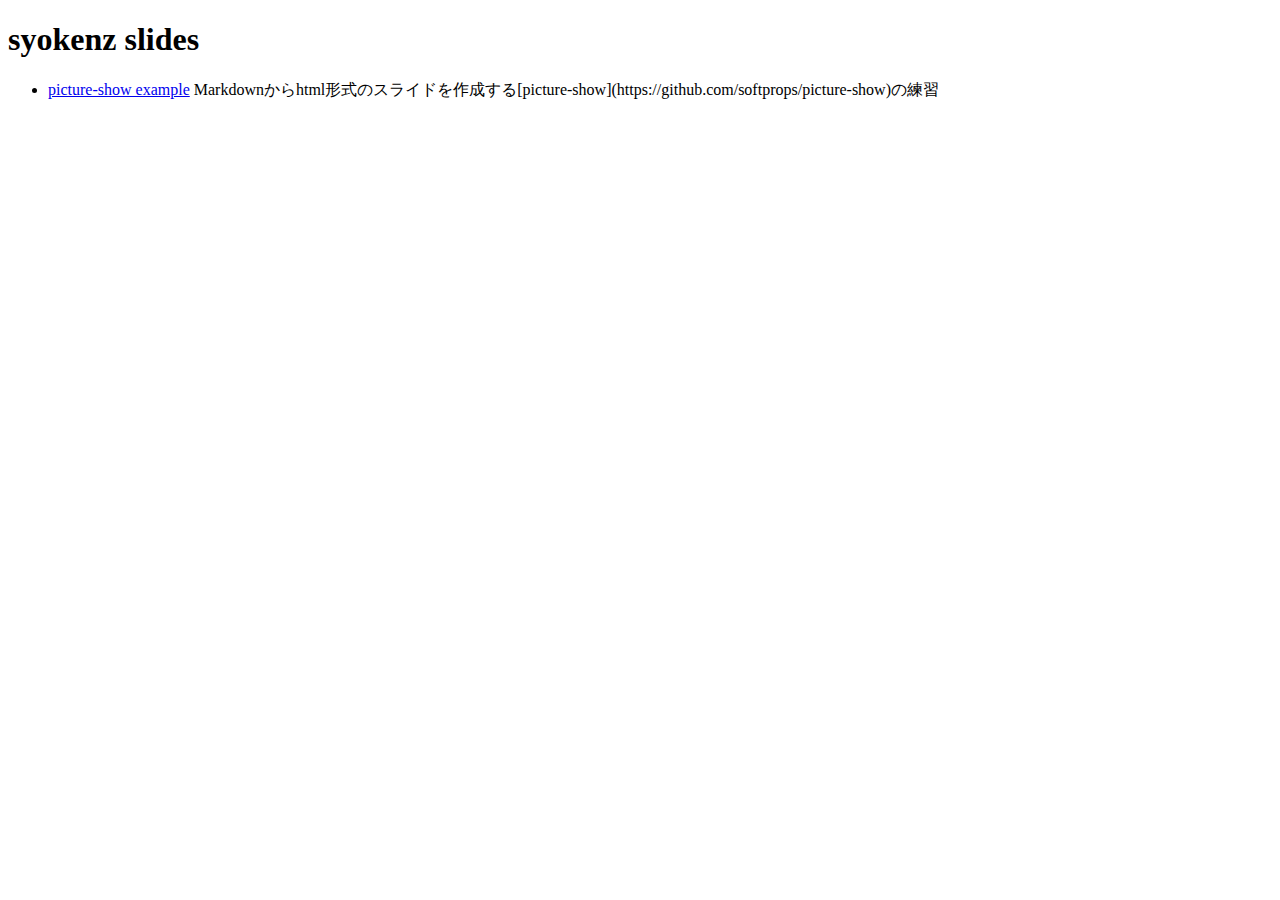
<file: index.html>
<!DOCTYPE html>
<html lang="ja">
<head>
<meta charset="utf-8">
<title>@syokenz's slides</title>
</head>
<body>
<h1>syokenz slides</h1>
<ul>
  <li><a href="picture-show-example/">picture-show example</a> Markdownからhtml形式のスライドを作成する[picture-show](https://github.com/softprops/picture-show)の練習</li>
</ul>
</body>
</html>
</file>
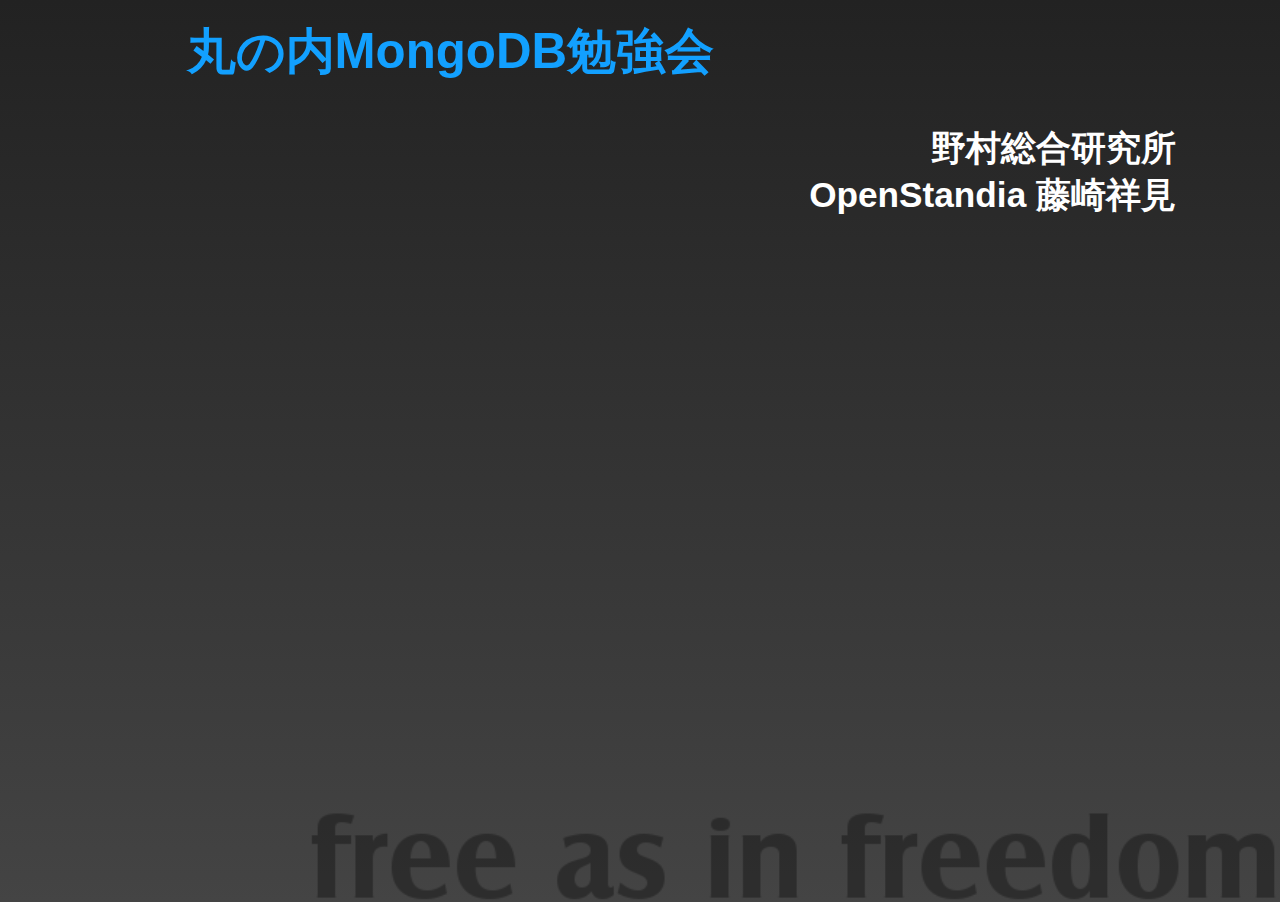
<file: mongonouchi/index.html>
<html>
  <head>
    <meta http-equiv="Content-Type" content="text/html;charset=utf-8" />
    <title>丸の内MongoDB勉強会</title>
    <link type="text/css" rel="stylesheet" href="assets/css/show.css" />
    <link type="text/css" rel="stylesheet" href="assets/css/prettify.css" />
    <link type="text/css" rel="stylesheet" href="css/custom.css?1351225257046" />
    
    <script type="text/javascript" src="assets/js/jquery.min.js"></script>
    <script type="text/javascript" src="assets/js/show.js"></script>
    <script type="text/javascript" src="assets/js/prettify/prettify.js"></script>
    <script type="text/javascript" src="assets/js/prettify/lang-apollo.js"></script>
    <script type="text/javascript" src="assets/js/prettify/lang-css.js"></script>
    <script type="text/javascript" src="assets/js/prettify/lang-hs.js"></script>
    <script type="text/javascript" src="assets/js/prettify/lang-lisp.js"></script>
    <script type="text/javascript" src="assets/js/prettify/lang-lua.js"></script>
    <script type="text/javascript" src="assets/js/prettify/lang-ml.js"></script>
    <script type="text/javascript" src="assets/js/prettify/lang-proto.js"></script>
    <script type="text/javascript" src="assets/js/prettify/lang-scala.js"></script>
    <script type="text/javascript" src="assets/js/prettify/lang-sql.js"></script>
    <script type="text/javascript" src="assets/js/prettify/lang-vb.js"></script>
    <script type="text/javascript" src="assets/js/prettify/lang-vhdl.js"></script>
    <script type="text/javascript" src="assets/js/prettify/lang-wiki.js"></script>
    <script type="text/javascript" src="assets/js/prettify/lang-yaml.js"></script>
    <script type="text/javascript">
    <!-- window.onload=function() {
      prettyPrint();
    };
    -->
    </script>
  </head>
  <body>
    <div id="slides">
      <div id="reel">

        <div class="content" id="slide-0">
          <div class="container">
            <h1 id="OSSC%E9%96%8B%E7%99%BA%E5%90%88%E5%AE%BF%E3%81%AE%E7%B4%B9%E4%BB%8B">丸の内MongoDB勉強会</h1
          <br />
          <br />
            <div align = "right">野村総合研究所 
            <br />OpenStandia 藤崎祥見 
            <br />
            </div>
          </div>
        </div>

        <div class="content" id="slide-1">
          <div class="container">
            <h2 id="%E8%87%AA%E5%B7%B1%E7%B4%B9%E4%BB%8B">自己紹介</h2>
            <ul>
              <li>藤崎祥見（ふじさき しょうけん） </li>
              <li>野村総合研究所 OpenStandiaチーム </li>
              <li>Github : 
                <a href="https://github.com/syokenz">https://github.com/syokenz</a>
              </li>
              <li>Twitter : 
                <a href="https://twitter.com/#!/syokenz">@syokenz</a>
              </li>
              <li>これまで、Debian・Ubuntu・Liferayのコミュニティで活動してきました </li>
              <li>2012年からMongoDBの翻訳などに関わってます </li>
            </ul>
          </div>
        </div>

        <div class="content" id="slide-2">
          <div class="container">
            <h2 id="%E9%96%8B%E7%99%BA%E5%90%88%E5%AE%BF%E3%81%A8%E3%81%AF">丸の内MongoDB勉強会の特徴 その1</h2>
            <ul>
              <li>勉強会の資料はすべてGithubで公開しています</li>
              <li>
                <a href="https://github.com/syokenz/marunouchi-mongodb">https://github.com/syokenz/marunouchi-mongodb</a>
              </li>
              <li>MongoDBに関する価値ある情報アーカイブを目指してます</li>
            </ul>
          </div>
        </div>

        <div class="content" id="slide-3">
          <div class="container">
            <h2 id="%E9%96%8B%E7%99%BA%E5%90%88%E5%AE%BF%E3%81%A8%E3%81%AF">丸の内MongoDB勉強会の特徴 その2</h2>
            <ul>
              <li>ノートPCにMongoDBをインストールして動かすハンズオン</li>
              <li>実際に手を動かすことを重視しています</li>
              <li>今日も楽しくMongoDBで遊びましょう</li>
            </ul>
          </div>
        </div>

        <div class="content" id="slide-4">
          <div class="container">
          <br />
          <br />
          <br />
            <div align="center" style="font-size: 2.2em">LT募集中です！ 
            <br />発表してくれる方、連絡ください 
            </div>
          </div>
        </div>

        <div class="content" id="slide-5">
          <div class="container">
          <br />
          <br />
          <br />
            <div align="center" style="font-size: 2.4em">勉強会後に懇親会を行います </div>
          </div>
        </div>

        <div class="content" id="slide-6">
          <div class="container">
          <br />
          <br />
          <br />
            <div align="center" style="font-size: 2.4em">それでは今日のテーマは... </div>
          </div>
        </div>

      </div><!-- end of slides -->
    </div><!-- end of reel -->
  </body>
</html>
</file>
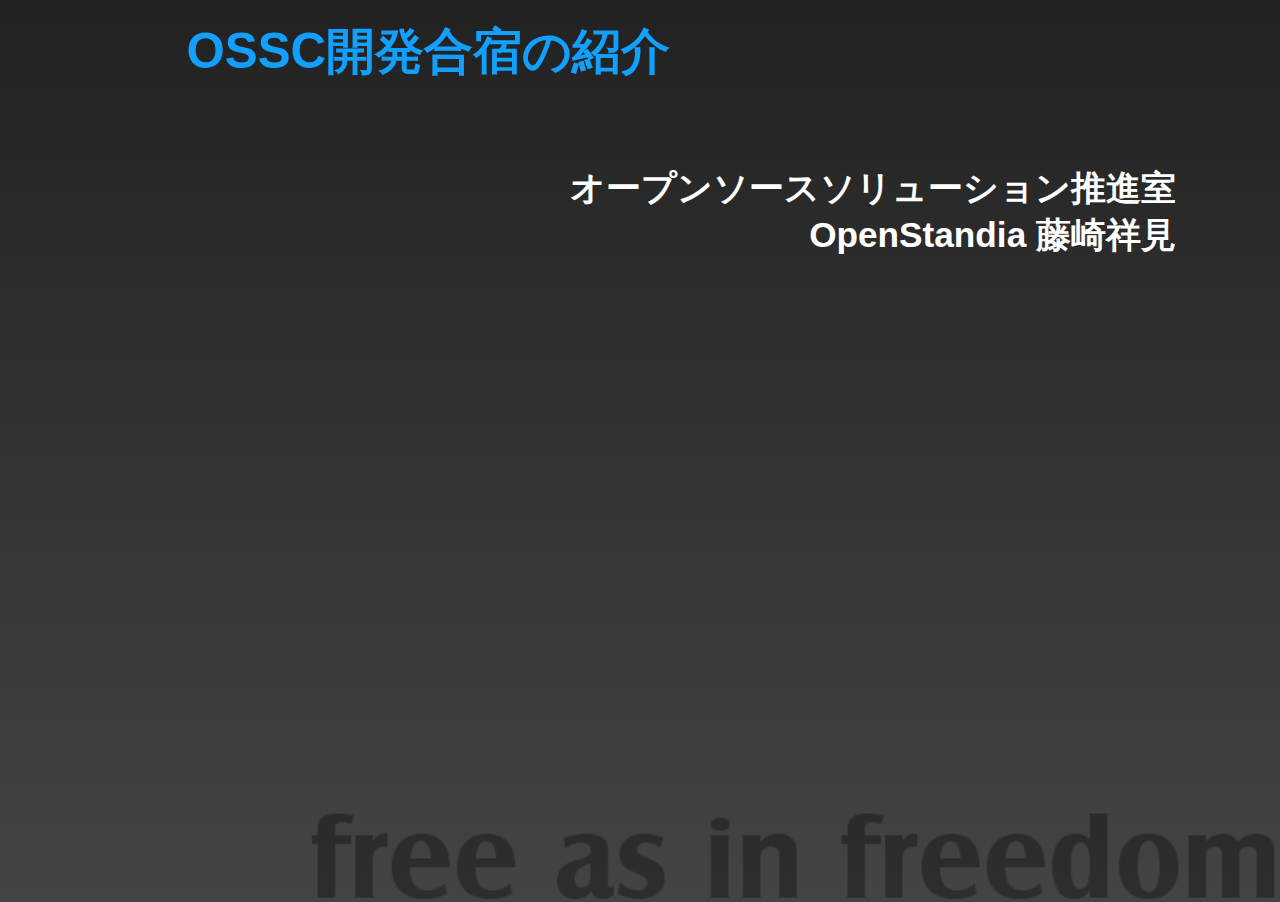
<file: ossc-devcamp/index.html>
<html>
      <head>
        <meta http-equiv="Content-Type" content="text/html;charset=utf-8" />
        <title>OSSC開発合の紹介</title>
        <link type="text/css" rel="stylesheet" href="assets/css/show.css" />
        <link type="text/css" rel="stylesheet" href="assets/css/prettify.css" />
        <script type="text/javascript" src="assets/js/jquery.min.js"></script>
        <script type="text/javascript" src="assets/js/show.js"></script>
        <script type="text/javascript" src="assets/js/prettify/prettify.js"></script>
        <script type="text/javascript" src="assets/js/prettify/lang-apollo.js"></script><script type="text/javascript" src="assets/js/prettify/lang-css.js"></script><script type="text/javascript" src="assets/js/prettify/lang-hs.js"></script><script type="text/javascript" src="assets/js/prettify/lang-lisp.js"></script><script type="text/javascript" src="assets/js/prettify/lang-lua.js"></script><script type="text/javascript" src="assets/js/prettify/lang-ml.js"></script><script type="text/javascript" src="assets/js/prettify/lang-proto.js"></script><script type="text/javascript" src="assets/js/prettify/lang-scala.js"></script><script type="text/javascript" src="assets/js/prettify/lang-sql.js"></script><script type="text/javascript" src="assets/js/prettify/lang-sql.js"></script><script type="text/javascript" src="assets/js/prettify/lang-vb.js"></script><script type="text/javascript" src="assets/js/prettify/lang-vhdl.js"></script><script type="text/javascript" src="assets/js/prettify/lang-wiki.js"></script><script type="text/javascript" src="assets/js/prettify/lang-yaml.js"></script><link type="text/css" rel="stylesheet" href="css/custom.css?1351225257046" />
      <script type="text/javascript"><!--
        window.onload=function() { prettyPrint(); };
      --></script>
      </head>
      <body>
        <div id="slides">
          <div id="reel">
            <div class="content" id="slide-0">
       <div class="container"><h1 id="OSSC%E9%96%8B%E7%99%BA%E5%90%88%E5%AE%BF%E3%81%AE%E7%B4%B9%E4%BB%8B">OSSC開発合宿の紹介</h1><br />
<br />
<div align = "right">
オープンソースソリューション推進室 <br />
OpenStandia 藤崎祥見 <br />
</div>
</div>
      </div><div class="content" id="slide-1">
       <div class="container"><h2 id="%E7%9B%AE%E6%AC%A1">目次</h2><ul><li>1. なぜ開発合宿をはじめたのか
</li><li>2. 5年間の開発合宿成果物、全部見せます
</li></ul></div>
      </div><div class="content" id="slide-2">
       <div class="container"><h2 id="%E8%87%AA%E5%B7%B1%E7%B4%B9%E4%BB%8B">自己紹介</h2><ul><li>藤崎祥見（ふじさき しょうけん）
</li><li>2008年入社 オープンソースソリューション推進室
</li><li>Github : <a  href="https://github.com/syokenz">https://github.com/syokenz</a>
</li><li>Twitter : <a  href="https://twitter.com/#!/syokenz">@syokenz</a>
</li><li><a  href="http://atnd.org/events/33485">丸の内MongoDB勉強会</a>やってます
</li><li><a  href="https://working.nri.co.jp/2014/members/fujisaki.html">NRI 2014年度新卒採用ホームページ</a>
</li></ul></div>
      </div><div class="content" id="slide-3">
       <div class="container"><h2 id="%E9%96%8B%E7%99%BA%E5%90%88%E5%AE%BF%E3%81%A8%E3%81%AF">開発合宿とは</h2><ul><li>寝食を共にしてチームで開発を行うことです
</li><li><p>メリット
</p><ul><li>メンバーと仲良くなれる
</li><li>割り込みなく集中開発できる
</li><li>他チームの開発・技術を参考にできる
</li></ul></li><li><p>デメリット
</p><ul><li>メガブルーマンデー
</li></ul></li></ul></div>
      </div><div class="content" id="slide-4">
       <div class="container"><br /><br /><br />
<div align="center" style="font-size: 2.2em">
開発合宿をはじめた経緯
</div>
</div>
      </div><div class="content" id="slide-5">
       <div class="container"><h2 id="NRI%E3%81%AB%E3%82%A8%E3%83%B3%E3%82%B8%E3%83%8B%E3%82%A2%E3%81%AA%E3%82%93%E3%81%A6%E3%81%84%E3%81%AA%E3%81%84%EF%BC%9F">NRIにエンジニアなんていない？</h2><ul><li>入社2年目の春、キャリアヒアリング的な場
</li><li>コンサル３人 : 若手TE4人
</li><li>先輩TE「NRIにエンジニアなんていないじゃん」
</li></ul></div>
      </div><div class="content" id="slide-6">
       <div class="container"><br /><br /><br />
<div align="center" style="font-size: 2.4em">
そんなことはないはず！
</div>
</div>
      </div><div class="content" id="slide-7">
       <div class="container"><br /><br /><br />
<div align="center" style="font-size: 2.4em">
ここで、僕の好きな言葉を紹介します
</div>
</div>
      </div><div class="content" id="slide-8">
       <div class="container"><h2 id="ISP%E3%81%AE%E6%99%82%E3%81%AB%E3%81%AF%E8%87%AA%E5%88%86%E3%81%A7%E3%81%A4%E3%81%8F%E3%81%A3%E3%81%A6%E3%81%84%E3%81%AA%E3%81%84%E3%81%A8%E3%81%84%E3%81%86%E3%82%B3%E3%83%B3%E3%83%97%E3%83%AC%E3%83%83%E3%82%AF%E3%82%B9%E3%81%8C%E3%81%82%E3%81%A3%E3%81%9F">ISPの時には自分でつくっていないというコンプレックスがあった</h2><ul><li>はてなブックマークの開発で、ようやく自分がつくったと胸を張ることができた。
</li><li>はてなブックマークでは、たくさんのコードを書いた。
</li><li>酷いコードも量産したけれど、それでも「自分がつくったサービスです」。
<br />
<br />
<i>元はてな CTO 伊藤直也</i>
</li></ul></div>
      </div><div class="content" id="slide-9">
       <div class="container"><h2 id="%E4%BB%8A%E6%97%A5%E3%81%A7%E3%81%8D%E3%82%8B%E3%81%93%E3%81%A8%E3%82%92%E3%81%BE%E3%81%9A%E5%A7%8B%E3%82%81%E3%82%8B">今日できることをまず始める</h2><ul><li>「何から始めたらいい？」って質問を受けるけど、
</li><li>「もうそんな質問はするな」って答えてる
</li><li>本当になりたいもの、本当にしたいものがあったら、
</li><li>もうなっているし、とっくにしているはず
<br />
<br />
<i>Linus Tovalds</i> 
</li></ul></div>
      </div><div class="content" id="slide-10">
       <div class="container"><br /><br /><br />
<div align="center" style="font-size: 2.4em">
そうだ、<br />開発合宿をやろう
</div>
</div>
      </div><div class="content" id="slide-11">
       <div class="container"><h2 id="%E5%8B%95%E3%81%84%E3%81%9F%EF%BC%81%E3%81%AE%E6%84%9F%E5%8B%95">動いた！の感動</h2><ul><li>最近感じてますか？
<img alt="ugoita"  src="img/ugoita.jpg" />
</li></ul></div>
      </div><div class="content" id="slide-12">
       <div class="container"><h2 id="%E3%81%82%E3%81%A3%E3%81%9F%E3%82%89%E3%81%84%E3%81%84%E3%81%AA%E3%82%92%E3%82%AB%E3%82%BF%E3%83%81%E3%81%AB%E3%81%99%E3%82%8B">あったらいいなをカタチにする</h2><ul><li>エンジニアだもの
<img alt="future work"  src="img/2012_05_2.jpg" />
</li></ul></div>
      </div><div class="content" id="slide-13">
       <div class="container"><h2 id="OSSC%E9%96%8B%E7%99%BA%E5%90%88%E5%AE%BF%E3%81%AE%E7%89%B9%E5%BE%B4">OSSC開発合宿の特徴</h2><ul><li>次で5回目
</li><li>最初は10人くらい、最近は30人くらいの参加者
</li><li>金曜の夜 - 日曜の昼まで
</li><li>参加者が採点するコンペ方式
</li><li>パートナー、外部会社も参加
</li><li><p>参加者の家族も参加（主に寺田GMの息子、しょうご君）
</p><ul><li>そしてしょうごくんが優勝したりする（中学生なのに）
</li></ul></li></ul></div>
      </div><div class="content" id="slide-14">
       <div class="container"><p><div align="center" style="font-size: 1.0em">
第1回OSSC開発合宿@河口湖
</div>
<div align="center" style="font-size: 0.8em">
2009/07/18
</div>
<img alt="all_20090718"  src="img/all_20090718.jpg" />
</p></div>
      </div><div class="content" id="slide-15">
       <div class="container"><h2 id="OpenSOS">OpenSOS</h2><table>
<tr>
  <td><img src="img/2009_01.jpg" style="margin: 20px;"/></td>
  <td>
    <font color="red" size="6.0em">優勝</font> <br />
    メンバー     <br />
    高橋（OSSC） <br />
    田中（OSSC） <br />
    佐藤（OSSC） <br />
    木村（OSSC） <br />
    <br />
    ログインしたサイトに緊急メッセージを表示するサービス。
    OpenSSOで連携しているサイトなら、どのサイトにログイン
    しても緊急メッセージが表示される。
  </td>
</tr>
</table>
</div>
      </div><div class="content" id="slide-16">
       <div class="container"><h2 id="%E3%81%AE%E3%81%9E%E3%81%8D%E7%AA%93">のぞき窓</h2><table>
<tr>
  <td><img src="img/2009_02.jpg" style="margin: 20px;"/></td>
  <td>
    メンバー     <br />
    松野（OSSC） <br />
    寺田（OSSC） <br />
    工藤（MCEA） <br />
    <br />
    ノートPC接続のカメラで定期的に撮影した画像とコメントを共有できるWEBサービス。
    気になる子のノートPCにインストールするとストーカーができる。
  </td>
</tr>
</table>
</div>
      </div><div class="content" id="slide-17">
       <div class="container"><h2 id="PacketStorker">PacketStorker</h2><table>
<tr>
  <td><img src="img/2009_03.jpg" style="margin: 20px;"/></td>
  <td>
    メンバー     <br />
    藤崎（OSSC） <br />
    荻野（NRI） <br />
    森  （NRI） <br />
    <br />
    Tracerouteの経由地点のIPから経度・緯度を取得し、GoogleMapsへマッピングするWEBサービス。
  </td>
</tr>
</table>
</div>
      </div><div class="content" id="slide-18">
       <div class="container"><h2 id="%E3%83%90%E3%83%BC%E3%83%99%E3%82%AD%E3%83%A5%E3%83%BC%E3%82%82%E3%82%84%E3%81%A3%E3%81%9F%E3%82%88%EF%BC%81">バーベキューもやったよ！</h2><p><img alt="BBQ"  src="img/bbq.jpg" />
</p></div>
      </div><div class="content" id="slide-19">
       <div class="container"><p><div align="center" style="font-size: 1.0em">
第1.5回OSSC開発合宿@箱根
</div>
<div align="center" style="font-size: 0.8em">
2010/03/31
</div>
<img alt="all_20100331"  src="img/all_20100331.jpg" />
</p></div>
      </div><div class="content" id="slide-20">
       <div class="container"><h2 id="%E5%AF%AE%E9%A3%9F%E8%AD%B2%E6%B8%A1%E3%82%B7%E3%82%B9%E3%83%86%E3%83%A0">寮食譲渡システム</h2><table>
<tr>
  <td><img src="img/2010_01.jpg" style="margin: 20px;"/></td>
  <td>
    <font color="red" size="6.0em">優勝</font> <br />
    メンバー     <br />
    橋立（NRI） <br />
    本村（NRI） <br />
    三宅（NRI） <br />
    後藤（NRI） <br />
    <br />
    NRI横浜寮の欠食届けは4日前までに提出しなければなりません。急な欠食で発生した寮食を寮生間で譲渡できるシステムです。
  </td>
</tr>
</table>
</div>
      </div><div class="content" id="slide-21">
       <div class="container"><h2 id="%E9%A1%94%E8%AA%8D%E8%AD%98%EF%BC%8B%E3%82%B3%E3%83%A1%E3%83%B3%E3%83%88%E5%90%88%E6%88%90%E3%82%B7%E3%82%B9%E3%83%86%E3%83%A0">顔認識＋コメント合成システム</h2><table>
<tr>
  <td><img src="img/2010_02.jpg" style="margin: 20px;"/></td>
  <td>
    メンバー     <br />
    藤崎（OSSC） <br />
    荻野（NRI） <br />
    渡部（NRI） <br />
    <br />
    Twitterから写真とコメントを投稿すると、顔認識の結果から画像に吹き出しをつけてコメントを埋め込みます。
  </td>
</tr>
</table>
</div>
      </div><div class="content" id="slide-22">
       <div class="container"><h2 id="%E5%A4%96%E9%83%A8%E5%AE%9B%E3%83%A1%E3%83%BC%E3%83%AB%E8%A8%98%E9%8C%B2%E3%82%92%E5%88%86%E6%9E%90%E3%81%97%E3%81%A6%E3%81%8F%E3%82%8C%E3%82%8BBecky%E3%83%97%E3%83%A9%E3%82%B0%E3%82%A4%E3%83%B3">外部宛メール記録を分析してくれるBeckyプラグイン</h2><table>
<tr>
  <td><img src="img/2010_03.jpg" style="margin: 20px;"/></td>
  <td>
    メンバー     <br />
    驛  （NRI） <br />
    飯間（NRI） <br />
    <br />
    Twitterから写真とコメントを投稿すると、顔認識の結果から画像に吹き出しをつけてコメントを埋め込みます。
  </td>
</tr>
</table>
</div>
      </div><div class="content" id="slide-23">
       <div class="container"><p><div align="center" style="font-size: 1.0em">
第2回OSSC開発合宿@河口湖
</div>
<div align="center" style="font-size: 0.8em">
2010/06/04
</div>
<img alt="all_20100604"  src="img/all_20100604.jpg" />
</p></div>
      </div><div class="content" id="slide-24">
       <div class="container"><h2 id="%E5%8F%A3%E3%82%B3%E3%83%9F%E3%82%A6%E3%82%A3%E3%82%B8%E3%82%A7%E3%83%83%E3%83%88">口コミウィジェット</h2><table>
<tr>
  <td><img src="img/2010_04.jpg" style="margin: 20px;"/></td>
  <td>
    <font color="red" size="6.0em">優勝</font> <br />
    メンバー     <br />
    岡本 （DMA） <br />
    木村 （DMA） <br />
    <br />
    飲食店のHPにウィジェットを貼り付け、その飲食店の口コミ情報を「食べログ」から検索してウィジェットに表示します。
  </td>
</tr>
</table>
</div>
      </div><div class="content" id="slide-25">
       <div class="container"><h2 id="%E9%A3%B2%E6%B4%BB%E3%83%8A%E3%83%93">飲活ナビ</h2><table>
<tr>
  <td><img src="img/2010_05.jpg" style="margin: 20px;"/></td>
  <td>
    メンバー     <br />
    寺田（OSSC） <br />
    和田（OSSC） <br />
    金野（OSSC） <br />
    松野（f4samurai） <br />
    <br />
    最新のグルメトレンドから、条件にマッチした「飲み会」を自動的に企画してくれるWEBアプリです。
  </td>
</tr>
</table>
</div>
      </div><div class="content" id="slide-26">
       <div class="container"><h2 id="%E3%82%A6%E3%82%A7%E3%83%87%E3%82%A3%E3%83%B3%E3%82%B0%E3%81%AA%E3%81%86">ウェディングなう</h2><table>
<tr>
  <td><img src="img/2010_06.jpg" style="margin: 20px;"/>
      <br />
      <a href="http://wnw2.fedc.biz/mitani/show" target="_blank">http://wnw2.fedc.biz/mitani/show</a>
      <br />
      <a href="http://wnw2.fedc.biz/mitani/list" target="_blank">http://wnw2.fedc.biz/mitani/list</a>
      <br />
      <a href="http://wnw2.fedc.biz/mitani/swipe" target="_blank">http://wnw2.fedc.biz/mitani/swipe</a>
  </td>
  <td>
    メンバー     <br />
    藤崎（OSSC） <br />
    荻野（NRI） <br />
    渡部（NRI） <br />
    寺師（NRI） <br />
    <br />
    同期の結婚式用に作成。結婚したカップルに、Twitterを使ってリアルタイムに写真とメッセージを送れるWEBアプリ。写真はスライドショーされて新規投稿があると、青い鳩が画像を運んできます。
  </td>
</tr>
</table>
</div>
      </div><div class="content" id="slide-27">
       <div class="container"><h2 id="%E3%82%B3%E3%82%A8%E3%81%A9%E3%81%93">コエどこ</h2><table>
<tr>
  <td><img src="img/2010_07.jpg" style="margin: 20px;"/></td>
  <td>
    メンバー     <br />
    田中（OSSC） <br />
    佐藤（OSSC） <br />
    駒形（NRI） <br />
    <br />
    あるキーワードについて、どこでどのくらいの数のつぶやきがTwitterで発信されているのかを、地図にマッピングします。
  </td>
</tr>
</table>
</div>
      </div><div class="content" id="slide-28">
       <div class="container"><h2 id="%E3%83%8B%E3%82%B3%E3%81%A4%E3%81%8F">ニコつく</h2><table>
<tr>
  <td><img src="img/2010_08.jpg" style="margin: 20px;"/></td>
  <td>
    メンバー     <br />
    高橋（OSSC） <br />
    工藤（MCEA） <br />
    木村（H3） <br />
    <br />
    チームメンバーの気分をスマイルマークで、作業量（タスク量）を棒グラフであらわし、チームで共有します。
  </td>
</tr>
</table>
</div>
      </div><div class="content" id="slide-29">
       <div class="container"><h2 id="%E5%8D%93%E7%90%83%E5%A4%A7%E4%BC%9A">卓球大会</h2><p><img alt="TQ"  src="img/tq.jpg" />
</p></div>
      </div><div class="content" id="slide-30">
       <div class="container"><p><div align="center" style="font-size: 1.0em">
第3回OSSC開発合宿@三浦
</div>
<div align="center" style="font-size: 0.8em">
2011/05/13
</div>
<img alt="top_20110513"  src="img/top_20110513.jpg" />
</p></div>
      </div><div class="content" id="slide-31">
       <div class="container"><h2 id="%E9%BA%BB%E9%9B%80%E5%BD%B9%E3%83%BB%E7%82%B9%E6%95%B0%E8%87%AA%E5%8B%95%E8%A8%88%E7%AE%97%E3%82%A2%E3%83%97%E3%83%AA">麻雀役・点数自動計算アプリ</h2><table>
<tr>
  <td><img src="img/2011_01.jpg" style="margin: 20px;"/></td>
  <td>
    <font color="red" size="6.0em">優勝</font> <br />
    メンバー     <br />
    藤崎（OSSC） <br />
    荻野（NRI） <br />
    渡部（NRI） <br />
    寺師（NRI） <br />
    駒形（NRI） <br />
    <br />
麻雀の上がり役の写真を撮ると画像解析を行い、役と点数を教えてくれます。Twitterにもつぶやきます。
  </td>
</tr>
</table>
</div>
      </div><div class="content" id="slide-32">
       <div class="container"><h2 id="%E5%89%B2%E3%82%8A%E5%8B%98%E5%90%8D%E4%BA%BA">割り勘名人</h2><table>
<tr>
  <td><img src="img/2011_02.jpg" style="margin: 20px;"/></td>
  <td>
    メンバー     <br />
    瀬戸島（NRI） <br />
    小長谷（NRI） <br />
    有川  （NRI） <br />
    <br />
飲み会の幹事を助けます。役職によって傾斜をつけた割り勘を計算します。
  </td>
</tr>
</table>
</div>
      </div><div class="content" id="slide-33">
       <div class="container"><h2 id="%E7%BE%8E%E4%BA%BA%E3%83%A9%E3%83%BC%E3%83%A1%E3%83%B3">美人ラーメン</h2><table>
<tr>
  <td><img src="img/2011_03.jpg" style="margin: 20px;"/></td>
  <td>
    メンバー     <br />
    菅原  （NRI） <br />
    浜崎  （NRI） <br />
    伊三野（NRI） <br />
    <br />
    美人がラーメンを紹介してくれます。
  </td>
</tr>
</table>
</div>
      </div><div class="content" id="slide-34">
       <div class="container"><h2 id="WC-NAVI">WC-NAVI</h2><table>
<tr>
  <td><img src="img/2011_04.jpg" style="margin: 20px;"/></td>
  <td>
    メンバー     <br />
    橋立（NRI） <br />
    本村（NRI） <br />
    驛  （NRI） <br />
    <br />
    GPS情報から周りのトイレを検索してくれます。
  </td>
</tr>
</table>
</div>
      </div><div class="content" id="slide-35">
       <div class="container"><h2 id="RMB48">RMB48</h2><table>
<tr>
  <td><img src="img/2011_05.jpg" style="margin: 20px;"/></td>
  <td>
    メンバー     <br />
    三宅（NRI） <br />
    後藤（NRI） <br />
    <br />
・ユーザのTwitterつぶやきにマッチする属性（趣味、好きな食べ物etc）を持つアイドルを教えてくれる<br />
・アイドルごとにマッチ条件が設定されており、条件クリアのコレクションができる（ゲーム要素）
  </td>
</tr>
</table>
</div>
      </div><div class="content" id="slide-36">
       <div class="container"><h2 id="%E6%B5%81%E8%A1%8C%E8%AA%9E%E6%A4%9C%E7%B4%A2%E3%82%A2%E3%83%97%E3%83%AA">流行語検索アプリ</h2><table>
<tr>
  <td><img src="img/2011_06.jpg" style="margin: 20px;"/></td>
  <td>
    メンバー     <br />
    高橋（OSSC） <br />
    金野（OSSC） <br />
    和田（OSSC） <br />
    梶原（NRI） <br />
    工藤（MCEA） <br />
    松本（個人） <br />
    <br />
2ちゃんねるからキーワードを抽出し、多く使われている順にソートして表示します。
  </td>
</tr>
</table>
</div>
      </div><div class="content" id="slide-37">
       <div class="container"><h2 id="%E3%83%8E%E3%83%9C%E3%83%AA%E3%83%BC%E3%83%8A">ノボリーナ</h2><table>
<tr>
  <td><img src="img/2011_07.jpg" style="margin: 20px;"/></td>
  <td>
    メンバー     <br />
    小出（PRO） <br />
    松崎（PRO） <br />
    片桐（PRO） <br />
    <br />
登山情報ポータルサイト。自分が上った山の情報を登録できます。人が登録した情報を検索できます。
  </td>
</tr>
</table>
</div>
      </div><div class="content" id="slide-38">
       <div class="container"><p><div align="center" style="font-size: 1.0em">
第4回OSSC開発合宿@名古屋
</div>
<div align="center" style="font-size: 0.8em">
2012/05/12
</div>
<img alt="top_20120512"  src="img/top_20120512.jpg" />
</p></div>
      </div><div class="content" id="slide-39">
       <div class="container"><h2 id="So-matter">So-matter</h2><table>
<tr>
  <td><img src="img/2012_01.jpg" style="margin: 20px;"/></td>
  <td>
    <font color="red" size="6.0em">優勝</font> <br />
    メンバー     <br />
    菅原  （NRI） <br />
    佐々木（NRI） <br />
    浜崎  （NRI） <br />
    <br />
二地点を入力すると、Googleストリートビューから画像を取得して、Time Lapse動画を生成します。
  </td>
</tr>
</table>
</div>
      </div><div class="content" id="slide-40">
       <div class="container"><h2 id="The+Source">The Source</h2><table>
<tr>
  <td><img src="img/2012_02.jpg" style="margin: 20px;"/>
      <br / >
      <a href="http://thesource.meteor.com/" target="_blank">http://thesource.meteor.com/</a>
  </td>
  <td>
    メンバー     <br />
    橋立（ウサギィ） <br />
    本村（NRI） <br />
    驛  （NRI） <br />
    <br />
Meteorを使った双方向ソースコードレビューシステム。ブラウザを使用してソースコードへのコメントをリアルタイムに共有できる。
  </td>
</tr>
</table>
</div>
      </div><div class="content" id="slide-41">
       <div class="container"><h2 id="%E3%83%91%E3%83%8D%E3%81%8F%E3%81%A8">パネくと</h2><table>
<tr>
  <td><img src="img/2012_03.jpg" style="margin: 20px;"/></td>
  <td>
    メンバー     <br />
    三宅  （NRI） <br />
    後藤  （NRI） <br />
    <br />
Kinectを利用して、モーションキャプチャでプレゼンテーションを行うアプリ。例えば、右手を体の右方向に振るとスライドが進み、左方向に振るとスライドが戻る
  </td>
</tr>
</table>
</div>
      </div><div class="content" id="slide-42">
       <div class="container"><h2 id="Mens+Knuckle+Maker">Mens Knuckle Maker</h2><table>
<tr>
  <td><img src="img/2012_04.jpg" style="margin: 20px;"/>
  </td>
  <td>
    メンバー     <br />
    大野  （NRI） <br />
    倉見  （NRI） <br />
    伊三野（NRI） <br />
    <br />
    <br />
    <a href="http://mennakumaker.herokuapp.com/" target="_blank">http://mennakumaker.herokuapp.com/</a>
  </td>
画像をアップロードすると、Men’s Knuckleライクなメッセージを合成して表示してくれるアプリ。
</tr>
</table>
</div>
      </div><div class="content" id="slide-43">
       <div class="container"><h2 id="%E3%81%A6%E3%82%8A%E3%81%BC%E3%83%BC">てりぼー</h2><table>
<tr>
  <td><img src="img/2012_05.jpg" style="margin: 20px;"/></td>
  <td>
    メンバー     <br />
    二瓶（NRI） <br />
    能登（NRI） <br />
    元田（NRI） <br />
    悦田（NRI） <br />
    <br />
いいね！の反対の意味の「これはひどい！」を共有するサービス。
  </td>
</tr>
</table>
</div>
      </div><div class="content" id="slide-44">
       <div class="container"><h2 id="Reajest">Reajest</h2><table>
<tr>
  <td><img src="img/2012_06.jpg" style="margin: 20px;"/>
  </td>
  <td>
    メンバー     <br />
    藤崎（OSSC） <br />
    渡部（OSSC） <br />
    林田（OSSC） <br />
    <br />
    <br />
    <a href="http://reajest.fedc.biz/" target="_blank">http://reajest.fedc.biz/</a>
  </td>
Facebookから情報を取得して、自分と自分の友達の中からリア充ポイントを作成し、ランキングを表示するアプリ
</tr>
</table>
</div>
      </div><div class="content" id="slide-45">
       <div class="container"><h2 id="Issue+Tracker">Issue Tracker</h2><table>
<tr>
  <td><img src="img/2012_07.jpg" style="margin: 20px;"/></td>
  <td>
    メンバー     <br />
    小出（PRO） <br />
    松崎（PRO） <br />
    片桐（PRO） <br />
    天野（PRO） <br />
    <br />
BTSにゲーミフィケーションの要素を加えたシステム。ランキング付け、バグ修正による報酬、ユーザ間でのフィードバックを取り入れる。
  </td>
</tr>
</table>
</div>
      </div><div class="content" id="slide-46">
       <div class="container"><h2 id="%E3%81%BE%E3%81%A8%E3%82%81">まとめ</h2><ul><li>開発合宿楽しい！
</li><li>楽しすぎて、一部の参加者はNRIを辞めていく傾向にある
</li><li>仲間が増える
</li><li>WEBサービス以外のものが増えてきている(kinectとか)
</li><li>他のチームが新しい技術を使って開発してくれる
</li></ul></div>
      </div><div class="content" id="slide-47">
       <div class="container"><div align="center" style="font-size: 1.0em">
開発合宿、行きたくなりましたか？
</div>
<div align="center" style="font-size: 0.8em">
終わり
</div>
<div align="center" >
<img src="img/all.jpg">
</div>
</div>
      </div>
          </div>
        </div>
        
      </body>
    </html>
</file>
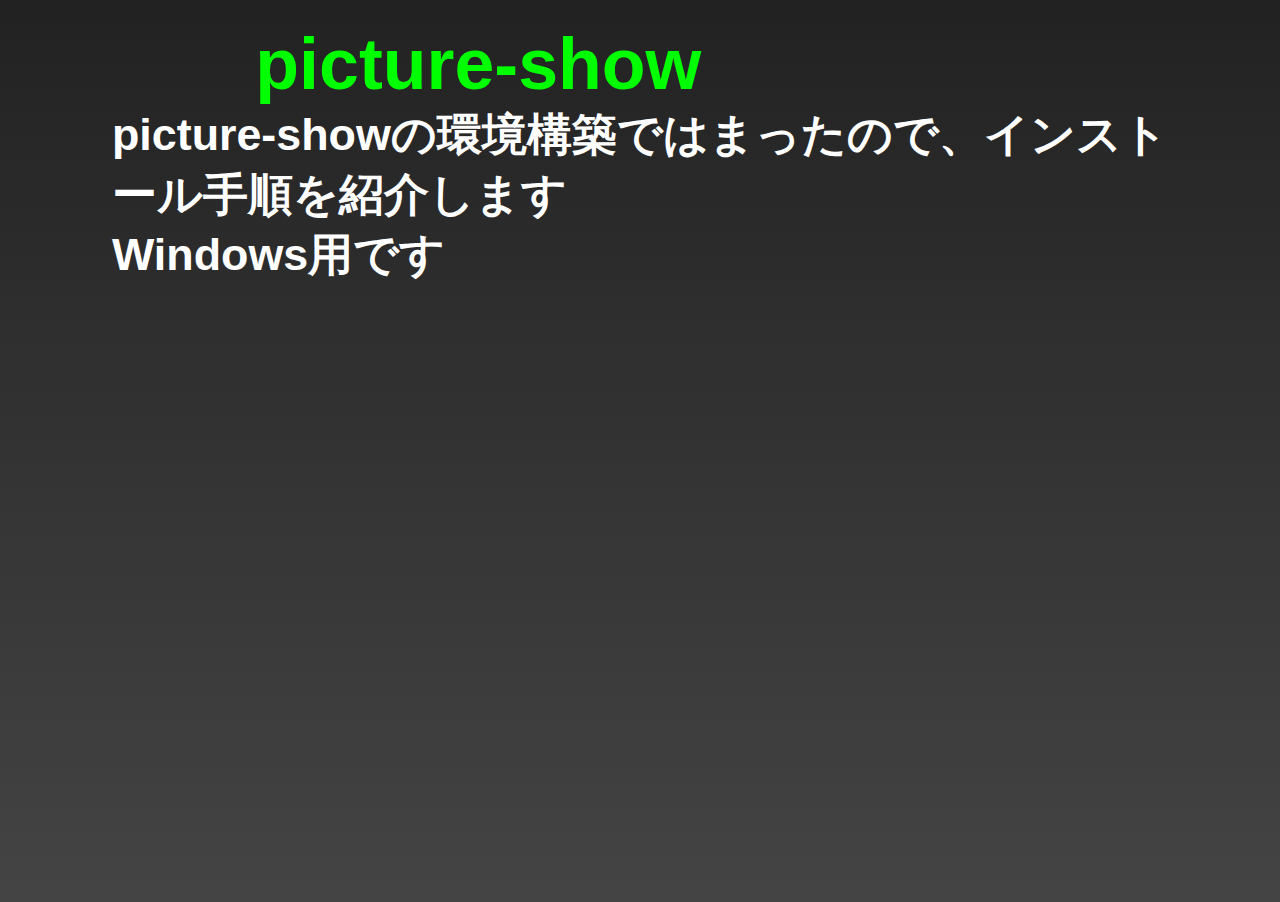
<file: picture-show-install/index.html>
<html>
      <head>
        <meta http-equiv="Content-Type" content="text/html;charset=utf-8" />
        <title>picture-show install</title>
        <link type="text/css" rel="stylesheet" href="assets/css/show.css" />
        <link type="text/css" rel="stylesheet" href="assets/css/prettify.css" />
        <script type="text/javascript" src="assets/js/jquery.min.js"></script>
        <script type="text/javascript" src="assets/js/show.js"></script>
        <script type="text/javascript" src="assets/js/prettify/prettify.js"></script>
        <script type="text/javascript" src="assets/js/prettify/lang-apollo.js"></script><script type="text/javascript" src="assets/js/prettify/lang-css.js"></script><script type="text/javascript" src="assets/js/prettify/lang-hs.js"></script><script type="text/javascript" src="assets/js/prettify/lang-lisp.js"></script><script type="text/javascript" src="assets/js/prettify/lang-lua.js"></script><script type="text/javascript" src="assets/js/prettify/lang-ml.js"></script><script type="text/javascript" src="assets/js/prettify/lang-proto.js"></script><script type="text/javascript" src="assets/js/prettify/lang-scala.js"></script><script type="text/javascript" src="assets/js/prettify/lang-sql.js"></script><script type="text/javascript" src="assets/js/prettify/lang-sql.js"></script><script type="text/javascript" src="assets/js/prettify/lang-vb.js"></script><script type="text/javascript" src="assets/js/prettify/lang-vhdl.js"></script><script type="text/javascript" src="assets/js/prettify/lang-wiki.js"></script><script type="text/javascript" src="assets/js/prettify/lang-yaml.js"></script><link type="text/css" rel="stylesheet" href="css/custom.css?1349264890078" />
      <script type="text/javascript"><!--
        window.onload=function() { prettyPrint(); };
      --></script>
      </head>
      <body>
        <div id="slides">
          <div id="reel">
            <div class="content" id="slide-0">
       <div class="container"><h1 id="picture-show">picture-show</h1><h4 id="picture-show%E3%81%AE%E7%92%B0%E5%A2%83%E6%A7%8B%E7%AF%89%E3%81%A7%E3%81%AF%E3%81%BE%E3%81%A3%E3%81%9F%E3%81%AE%E3%81%A7%E3%80%81%E3%82%A4%E3%83%B3%E3%82%B9%E3%83%88%E3%83%BC%E3%83%AB%E6%89%8B%E9%A0%86%E3%82%92%E7%B4%B9%E4%BB%8B%E3%81%97%E3%81%BE%E3%81%99">picture-showの環境構築ではまったので、インストール手順を紹介します</h4><h4 id="Windows%E7%94%A8%E3%81%A7%E3%81%99">Windows用です</h4></div>
      </div><div class="content" id="slide-1">
       <div class="container"><h2 id="picture+show+%E3%81%A8%E3%81%AF">picture show とは</h2><ul><li><a  href="https://github.com/softprops/picture-show">https://github.com/softprops/picture-show)</a>
</li><li>Markdownからスライドを作成できます
</li><li>githubでスライドショーできます
</li><li>Scalaで書かれてます
</li></ul></div>
      </div><div class="content" id="slide-2">
       <div class="container"><h2 id="picture+show+%E3%81%AB%E3%81%A4%E3%81%84%E3%81%A6%E3%82%8F%E3%81%8B%E3%82%8A%E3%82%84%E3%81%99%E3%81%84%E8%AA%AC%E6%98%8E">picture show についてわかりやすい説明</h2><ul><li><a  href="http://d.hatena.ne.jp/tototoshi/20111026/1319644432">picture-show でスライドを作りましょう</a>
</li><li>インストール方法、使い方が書いてありますので、まずはこちらを読まれることをおすすめします
</li></ul></div>
      </div><div class="content" id="slide-3">
       <div class="container"><h2 id="%E6%9C%80%E7%B5%82%E7%9A%84%E3%81%AB%E3%81%AF%E3%81%93%E3%82%93%E3%81%AA%E6%84%9F%E3%81%98%E3%81%A7%E4%BD%BF%E3%81%84%E3%81%BE%E3%81%99">最終的にはこんな感じで使います</h2><pre><code class="prettyprint lang-">$ pshow  #http://localhost:3000 で起動してスライド確認

$ pshow --offline -o=D:\src\git\slides\picture-show-install
#outputに出力
</code></pre></div>
      </div><div class="content" id="slide-4">
       <div class="container"><h2 id="%E3%82%A4%E3%83%B3%E3%82%B9%E3%83%88%E3%83%BC%E3%83%AB%E3%81%97%E3%81%9F%E7%92%B0%E5%A2%83">インストールした環境</h2><ul><li>Windows XP
</li><li>Java 1.7.0_06
</li><li>Scala 2.9.1
</li><li>注意：proxy環境ではproxy情報を環境変数にsetしても最後までインストールできませんでした。。
</li></ul></div>
      </div><div class="content" id="slide-5">
       <div class="container"><h2 id="%E3%82%A4%E3%83%B3%E3%82%B9%E3%83%88%E3%83%BC%E3%83%AB%E3%81%99%E3%82%8B%E3%82%82%E3%81%AE">インストールするもの</h2><ul><li><p>sbt
</p><ul><li>0.11.2を入れる
</li></ul></li><li><p>conscript
</p><ul><li>0.4.0を入れる
</li></ul></li><li><p>バージョン大切
</p><ul><li>参考：<a  href="http://kiris.hatenablog.com/entry/2011/12/16/121709">Scala 2.9.1 + sbt 0.11.2 でpicture-showをインストール</a>
</li></ul></li></ul></div>
      </div><div class="content" id="slide-6">
       <div class="container"><h2 id="sbt%E3%81%AE%E3%82%A4%E3%83%B3%E3%82%B9%E3%83%88%E3%83%BC%E3%83%AB">sbtのインストール</h2><ul><li><p>ここからdownload
</p><ul><li><a  href="http://scalasbt.artifactoryonline.com/scalasbt/sbt-native-packages/org/scala-sbt/sbt/0.11.2/">http://scalasbt.artifactoryonline.com/scalasbt/sbt-native-packages/org/scala-sbt/sbt/0.11.2/</a>
</li></ul></li><li>sbtにパスを通す
</li></ul></div>
      </div><div class="content" id="slide-7">
       <div class="container"><h2 id="picture-show%E3%81%AE%E3%82%A4%E3%83%B3%E3%82%B9%E3%83%88%E3%83%BC%E3%83%AB">picture-showのインストール</h2><pre><code class="prettyprint lang-">$ git clone https://github.com/kiris/picture-show.git
$ cd picture-show
$ sbt publish-local
</code></pre></div>
      </div><div class="content" id="slide-8">
       <div class="container"><h2 id="conscript%E3%81%AE%E3%82%A4%E3%83%B3%E3%82%B9%E3%83%88%E3%83%BC%E3%83%AB">conscriptのインストール</h2><ul><li><p>ここからdownload
</p><ul><li><a  href="https://github.com/downloads/n8han/conscript/conscript-0.4.0.jar">https://github.com/downloads/n8han/conscript/conscript-0.4.0.jar</a>
</li></ul></li></ul><pre><code class="prettyprint lang-">$ java -jar conscript-0.4.0.jar
installed C:\Documents and Settings\user\bin\cs.bat 
#成功
</code></pre><ul><li>すかさずcs.batにパスを通す
</li></ul></div>
      </div><div class="content" id="slide-9">
       <div class="container"><h2 id="%E3%83%93%E3%83%AB%E3%83%89">ビルド</h2><pre><code class="prettyprint lang-">$ cs kiris/picture-show
Conscripted kiris/picture-show to C:\Documents and Settings\myuser\bin\pshow.bat
#できた！
</code></pre></div>
      </div><div class="content" id="slide-10">
       <div class="container"><h2 id="%E3%82%82%E3%81%86%E4%B8%80%E5%9B%9E%E4%BD%BF%E3%81%84%E6%96%B9">もう一回使い方</h2><pre><code class="prettyprint lang-">$ pshow  #http://localhost:3000 で起動してスライド確認

$ pshow --offline -o=D:\src\git\slides\picture-show-install
#出力
</code></pre><ul><li><p>あとはこのブログを参考にしてください
</p><ul><li><a  href="http://d.hatena.ne.jp/tototoshi/20111026/1319644432">picture-show でスライドを作りましょう</a>
</li></ul></li></ul></div>
      </div><div class="content" id="slide-11">
       <div class="container"><h2 id="TIPS">TIPS</h2><ul><li>日本語を表示する際にはUTF-8で保存しましょう
</li><li>.mdファイルの最終行は改行しましょう
</li></ul></div>
      </div><div class="content" id="slide-12">
       <div class="container"><h2 id="github%E3%81%A7%E3%82%B9%E3%83%A9%E3%82%A4%E3%83%89%E3%82%B7%E3%83%A7%E3%83%BC%E3%81%97%E3%81%9F%E3%81%84%EF%BC%81">githubでスライドショーしたい！</h2><ul><li>gh-pagesを作りましょう
</li></ul><pre><code class="prettyprint lang-">#まずはブランチ作成
$ git branch gh-pages
#作ったブランチに作業を移行
$ git checkout gh-pages
#修正を加えてコミットしてから
$ git commit -a
$ git push origin gh-pages
</code></pre><ul><li>gh-pagesにindex.html他をcommitする
</li></ul></div>
      </div><div class="content" id="slide-13">
       <div class="container"><h2 id="%E3%81%94%E5%8F%82%E8%80%83%EF%BC%9A%E3%81%93%E3%81%AE%E3%82%B9%E3%83%A9%E3%82%A4%E3%83%89%E3%81%AE%E3%82%BD%E3%83%BC%E3%82%B9">ご参考：このスライドのソース</h2><ul><li>ソース
</li><li><a  href="https://github.com/syokenz/slides/tree/gh-pages/picture-show-install">https://github.com/syokenz/slides/tree/gh-pages/picture-show-install</a>
</li><li>スライド  
</li><li><a  href="http://syokenz.github.com/slides/picture-show-install">http://syokenz.github.com/slides/picture-show-install</a>
</li></ul></div>
      </div>
          </div>
        </div>
        
      </body>
    </html>
</file>
<file: mongonouchi/assets/css/show.css>
* { margin:0; padding:0; }

body {
  font-family:Helvetica, Arial;
  font-weight:bold;
  font-size:3em;
}
#instructions {
  font-size:24px;
  padding:1em;
  background:#333;
  color:#fff;
}
#slides {
  overflow: hidden;
}
#slides .content .container {
   padding:.5em;
}
#reel {
  width: 1000000px;
  overflow: hidden;
}
#reel div.content {
  float: left;
  overflow: hidden;
}
.content {

}
pre, code {
  font-size:34px;
  text-align:left;
  font-family:Monaco,"Courier New","DejaVu Sans Mono","Bitstream Vera Sans Mono",monospace;
  font-weight:normal;
}
a:link, a:visited { color:#12A0FF; text-decoration:none; }
a:hover { color:#FF1385; }
ul, ol { margin-left:1em; }
</file>
<file: mongonouchi/assets/css/prettify.css>
.str{color:#080}.kwd{color:#008}.com{color:#800}.typ{color:#606}.lit{color:#066}.pun{color:#660}.pln{color:#000}.tag{color:#008}.atn{color:#606}.atv{color:#080}.dec{color:#606}pre.prettyprint{padding:2px;border:1px solid #888}ol.linenums{margin-top:0;margin-bottom:0}li.L0,li.L1,li.L2,li.L3,li.L5,li.L6,li.L7,li.L8{list-style:none}li.L1,li.L3,li.L5,li.L7,li.L9{background:#eee}@media print{.str{color:#060}.kwd{color:#006;font-weight:bold}.com{color:#600;font-style:italic}.typ{color:#404;font-weight:bold}.lit{color:#044}.pun{color:#440}.pln{color:#000}.tag{color:#006;font-weight:bold}.atn{color:#404}.atv{color:#060}}
</file>
<file: mongonouchi/css/custom.css>
body {
    font-size: 2.2em;
    font-family: sans-serif;
    color: #FFF;
    margin: 0;
    padding: 1px 2em;
    overflow: hidden;
    background: url('../img/bglogo.png') no-repeat right bottom #333;
    background:
        url('../img/bglogo.png') no-repeat right bottom,
        -webkit-gradient(linear, left top, left bottom, from(#222), to(#444));
}

.container  {
    width: 85%;
}

.content li {
    margin: 0.5em 0;
}

.content ul {
    list-style: none;
}

.content li {
    padding-left: 1.3em;
    background: url('../img/arrow.png') no-repeat 0 0.43em;
    background-size: 0.75em 0.75em;
}

.content ol {
    padding-left: 2.5em;
}

.content h1 {
    font-size: 1.4em;
    color: #12A0FF;
    padding: 0 2em;
}

.content p {
    margin: 0.3em 0;
    padding: 0;
    font-size: 1.0em;
}

.content h2 {
    border-bottom: 2px solid #00ff00;
}

.container pre {
    font-size: 0.8em;
    line-height: 1.4;
    margin: 1em;
    padding: 0.5em;
    border: 2px solid #999;
    background: #EFEFEF;
}
</file>
<file: ossc-devcamp/assets/css/show.css>
* { margin:0; padding:0; }

body {
  font-family:Helvetica, Arial;
  font-weight:bold;
  font-size:3em;
}
#instructions {
  font-size:24px;
  padding:1em;
  background:#333;
  color:#fff;
}
#slides {
  overflow: hidden;
}
#slides .content .container {
   padding:.5em;
}
#reel {
  width: 1000000px;
  overflow: hidden;
}
#reel div.content {
  float: left;
  overflow: hidden;
}
.content {

}
pre, code {
  font-size:34px;
  text-align:left;
  font-family:Monaco,"Courier New","DejaVu Sans Mono","Bitstream Vera Sans Mono",monospace;
  font-weight:normal;
}
a:link, a:visited { color:#12A0FF; text-decoration:none; }
a:hover { color:#FF1385; }
ul, ol { margin-left:1em; }
</file>
<file: ossc-devcamp/assets/css/prettify.css>
.str{color:#080}.kwd{color:#008}.com{color:#800}.typ{color:#606}.lit{color:#066}.pun{color:#660}.pln{color:#000}.tag{color:#008}.atn{color:#606}.atv{color:#080}.dec{color:#606}pre.prettyprint{padding:2px;border:1px solid #888}ol.linenums{margin-top:0;margin-bottom:0}li.L0,li.L1,li.L2,li.L3,li.L5,li.L6,li.L7,li.L8{list-style:none}li.L1,li.L3,li.L5,li.L7,li.L9{background:#eee}@media print{.str{color:#060}.kwd{color:#006;font-weight:bold}.com{color:#600;font-style:italic}.typ{color:#404;font-weight:bold}.lit{color:#044}.pun{color:#440}.pln{color:#000}.tag{color:#006;font-weight:bold}.atn{color:#404}.atv{color:#060}}
</file>
<file: ossc-devcamp/css/custom.css>
body {
    font-size: 2.2em;
    font-family: sans-serif;
    color: #FFF;
    margin: 0;
    padding: 1px 2em;
    overflow: hidden;
    background: url('../img/bglogo.png') no-repeat right bottom #333;
    background:
        url('../img/bglogo.png') no-repeat right bottom,
        -webkit-gradient(linear, left top, left bottom, from(#222), to(#444));
}

.container  {
    width: 85%;
}

.content li {
    margin: 0.5em 0;
}

.content ul {
    list-style: none;
}

.content li {
    padding-left: 1.3em;
    background: url('../img/arrow.png') no-repeat 0 0.43em;
    background-size: 0.75em 0.75em;
}

.content ol {
    padding-left: 2.5em;
}

.content h1 {
    font-size: 1.4em;
    color: #12A0FF;
    padding: 0 2em;
}

.content p {
    margin: 0.3em 0;
    padding: 0;
    font-size: 1.0em;
}

.content h2 {
    border-bottom: 2px solid #00ff00;
}

.container pre {
    font-size: 0.8em;
    line-height: 1.4;
    margin: 1em;
    padding: 0.5em;
    border: 2px solid #999;
    background: #EFEFEF;
}
</file>
<file: picture-show-install/assets/css/show.css>
* { margin:0; padding:0; }

body {
  font-family:Helvetica, Arial;
  font-weight:bold;
  font-size:3em;
}
#instructions {
  font-size:24px;
  padding:1em;
  background:#333;
  color:#fff;
}
#slides {
  overflow: hidden;
}
#slides .content .container {
   padding:.5em;
}
#reel {
  width: 1000000px;
  overflow: hidden;
}
#reel div.content {
  float: left;
  overflow: hidden;
}
.content {

}
pre, code {
  font-size:34px;
  text-align:left;
  font-family:Monaco,"Courier New","DejaVu Sans Mono","Bitstream Vera Sans Mono",monospace;
  font-weight:normal;
}
a:link, a:visited { color:#12A0FF; text-decoration:none; }
a:hover { color:#FF1385; }
ul, ol { margin-left:1em; }
</file>
<file: picture-show-install/assets/css/prettify.css>
.str{color:#080}.kwd{color:#008}.com{color:#800}.typ{color:#606}.lit{color:#066}.pun{color:#660}.pln{color:#000}.tag{color:#008}.atn{color:#606}.atv{color:#080}.dec{color:#606}pre.prettyprint{padding:2px;border:1px solid #888}ol.linenums{margin-top:0;margin-bottom:0}li.L0,li.L1,li.L2,li.L3,li.L5,li.L6,li.L7,li.L8{list-style:none}li.L1,li.L3,li.L5,li.L7,li.L9{background:#eee}@media print{.str{color:#060}.kwd{color:#006;font-weight:bold}.com{color:#600;font-style:italic}.typ{color:#404;font-weight:bold}.lit{color:#044}.pun{color:#440}.pln{color:#000}.tag{color:#006;font-weight:bold}.atn{color:#404}.atv{color:#060}}
</file>
<file: picture-show-install/css/custom.css>
body {
    font-size: 2.8em;
    font-family: sans-serif;
    color: #FFF;
    margin: 0;
    padding: 1px 2em;
    overflow: hidden;
    background: #333;
    background:
        -webkit-gradient(linear, left top, left bottom, from(#222), to(#444));
}

.container  {
    width: 85%;
}

.content li {
    margin: 0.5em 0;
}

.content ul {
    list-style: none;
}

.content li {
    padding-left: 1.3em;
    background: url('../img/arrow.png') no-repeat 0 0.43em;
    background-size: 0.75em 0.75em;
}

.content ol {
    padding-left: 2.5em;
}

.content h1 {
    font-size: 1.6em;
    color: #00ff00;
    padding: 0 2em;
}

.content p {
    margin: 0.3em 0;
    padding: 0;
    font-size: 1.2em;
}

.content h2 {
    border-bottom: 2px solid #00ff00;
}

.container pre {
    font-size: 0.8em;
    line-height: 1.4;
    margin: 1em;
    padding: 0.5em;
    border: 2px solid #999;
    background: #EFEFEF;
}
</file>
